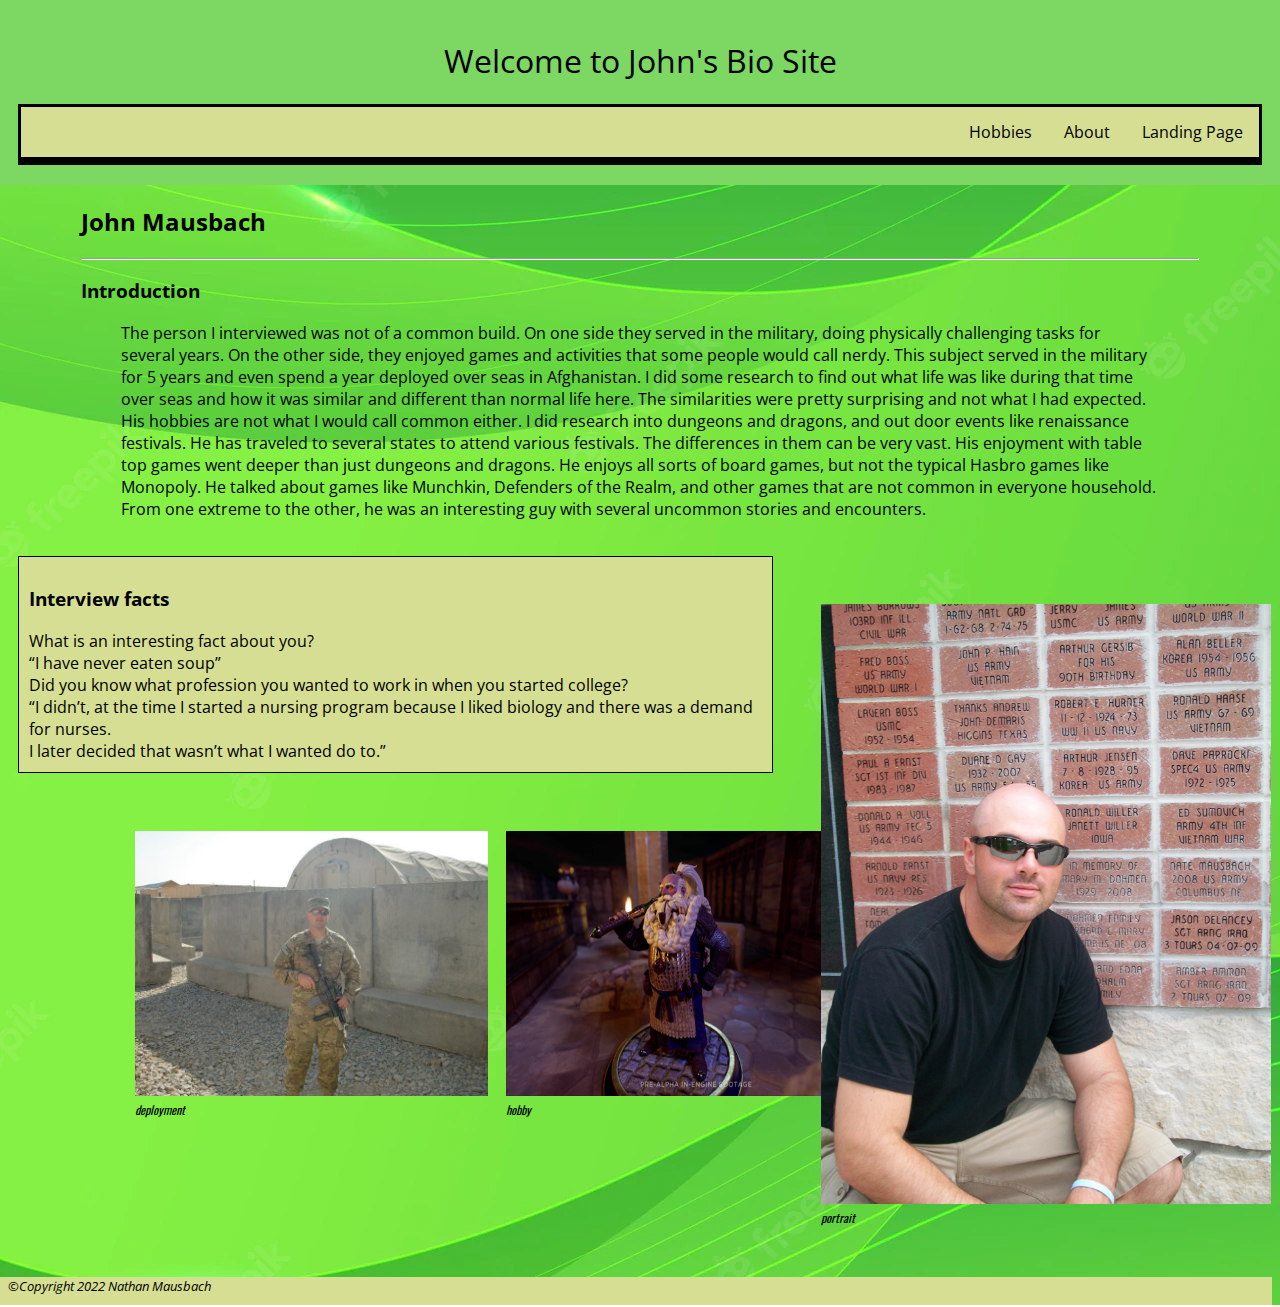
<file: index.html>
<!DOCTYPE html>
<html lang="en">
    <head>
        <title>Landing Page</title>
        <link rel="stylesheet" type="text/css" href="bioSite_css.css"/>
        <link rel="preconnect" href="https://fonts.googleapis.com">
        <link rel="preconnect" href="https://fonts.gstatic.com" crossorigin>
        <link href="https://fonts.googleapis.com/css2?family=Montserrat:wght@300;400&family=Open+Sans:wght@300;400&family=Oswald:wght@300;400&display=swap" rel="stylesheet"> 
    </head>
    <header>
        <h1>Welcome to John's Bio Site</h1>
        <div id="navbar">
            <a href=landing_page/landing_page.html>Landing Page</a>
            <a href=about_page/about_page.html>About</a>
            <a href=hobbies_page/hobbies_page.html>Hobbies</a></p>
        </div>
    </header>
    <body>
        <div id="container">
            <h2>John Mausbach</h2>
            <hr>
            <div id="intro">
                <h3>Introduction</h3>
                <p><blockquote>The person I interviewed was not of a common build. On one side they served in the military, doing physically challenging tasks for several years. 
                    On the other side, they enjoyed games and activities that some people would call nerdy. This subject served in the military for 5 years and even spend a year deployed over seas in Afghanistan. 
                    I did some research to find out what life was like during that time over seas and how it was similar and different than normal life here. The similarities were pretty surprising and not what I had expected. 
                    His hobbies are not what I would call common either. I did research into dungeons and dragons, and out door events like renaissance festivals. He has traveled to several states to attend various festivals.
                     The differences in them can be very vast. His enjoyment with table top games went deeper than just dungeons and dragons. He enjoys all sorts of board games, but not the typical Hasbro games like Monopoly. 
                     He talked about games like Munchkin, Defenders of the Realm, and other games that are not common in everyone household. From one extreme to the other, he was an interesting guy with several uncommon stories and encounters.</blockquote></p>
            </div>
        </div>
        <div id="facts">
            <h3>Interview facts</h3>
            <p>What is an interesting fact about you?<br><q>I have never eaten soup</q><span>Did you know what profession you wanted to work in when you started college?<br><q>I didn’t, at the time I started a nursing program because I liked biology and there was a demand for nurses.<br> I later decided that wasn’t what I wanted do to.</span></q></p>
        </div>
        <div class="card">
            <div id="leftdiv">
                <figure>
                    <img src="images/deployment.jpg" atl="subject">
                    <figcaption>deployment</figcaption> 
                </figure>
            </div>
            <div id="centerdiv">
                <figure>
                    <img src="images/mini.jpg" atl="subject">
                    <figcaption>hobby</figcaption> 
                </figure>
            </div>
            <div id="rightdiv">
                <figure>
                    <img src="images/portrait.JPG" atl="subject">
                    <figcaption>portrait</figcaption> 
                </figure>
            </div>
        </div>
    </body>
    <footer><span>&copy;Copyright 2022 Nathan Mausbach</span></footer>
</html>
</file>
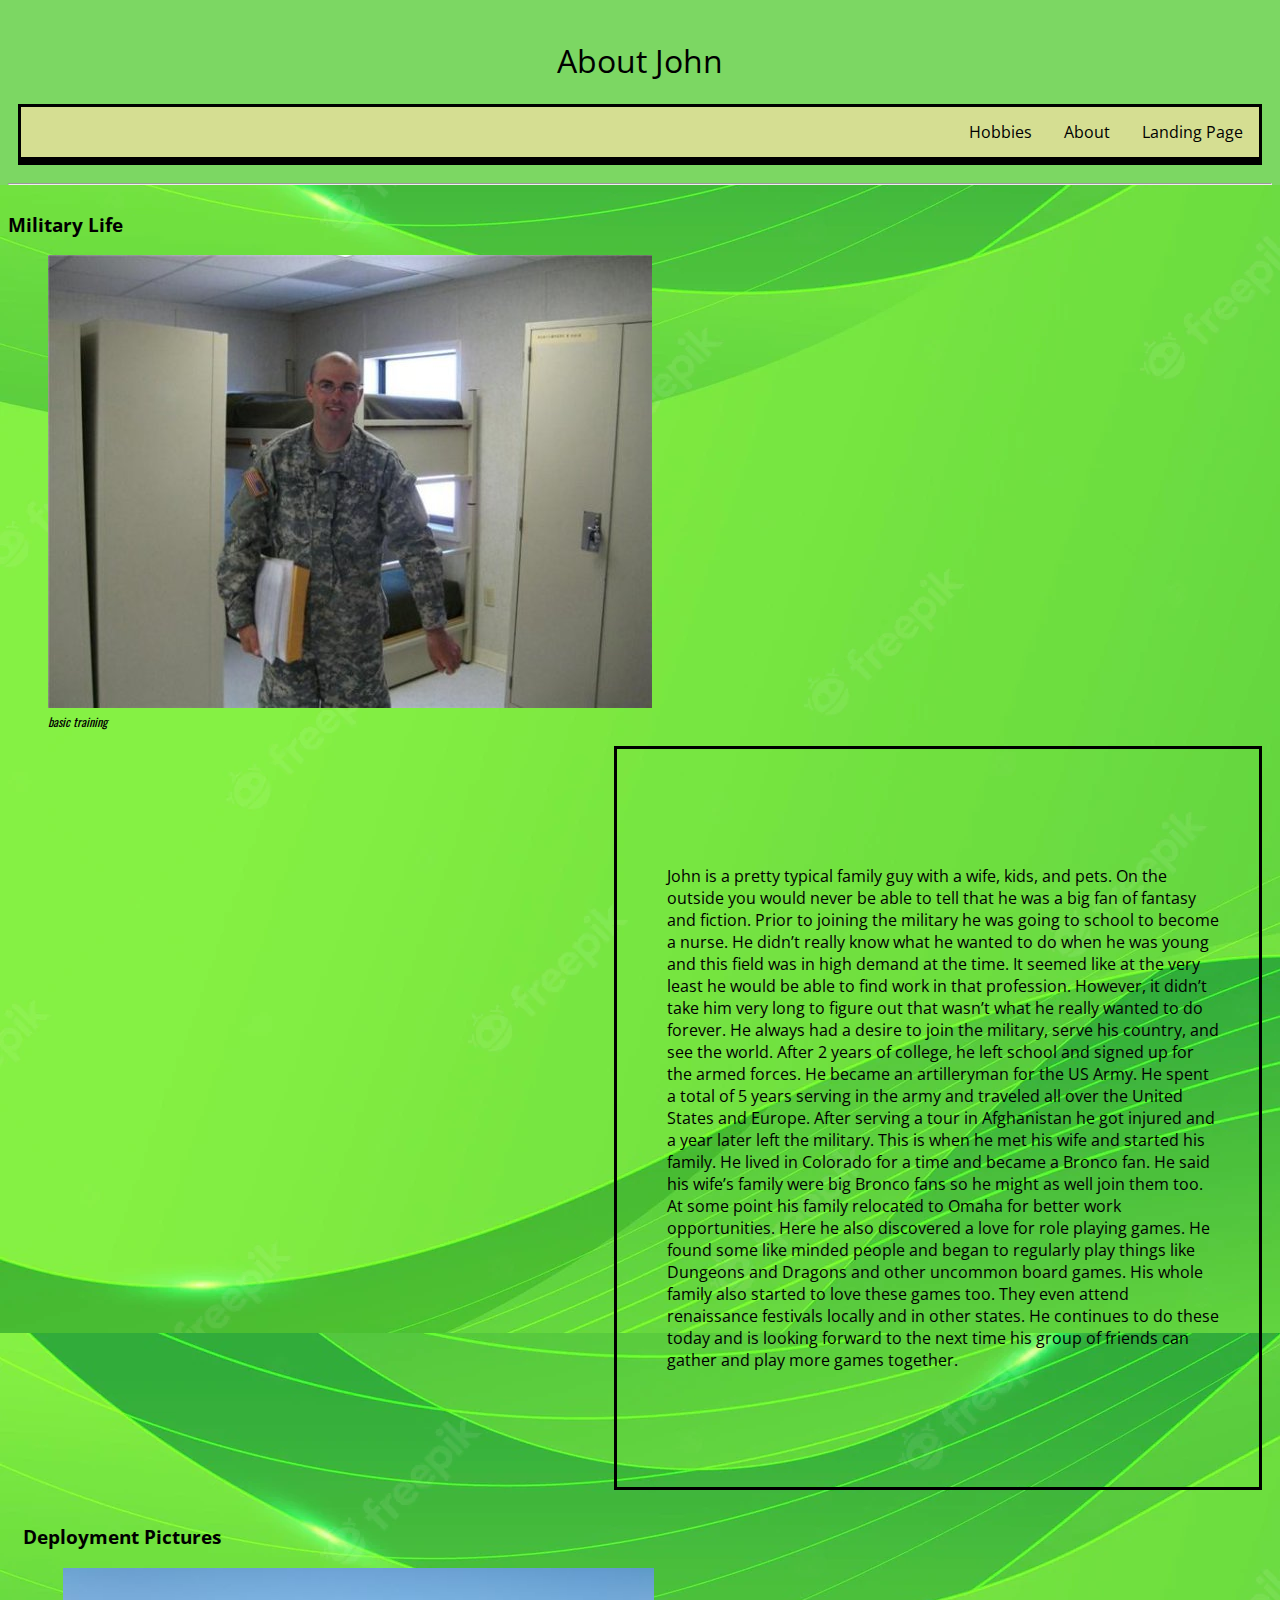
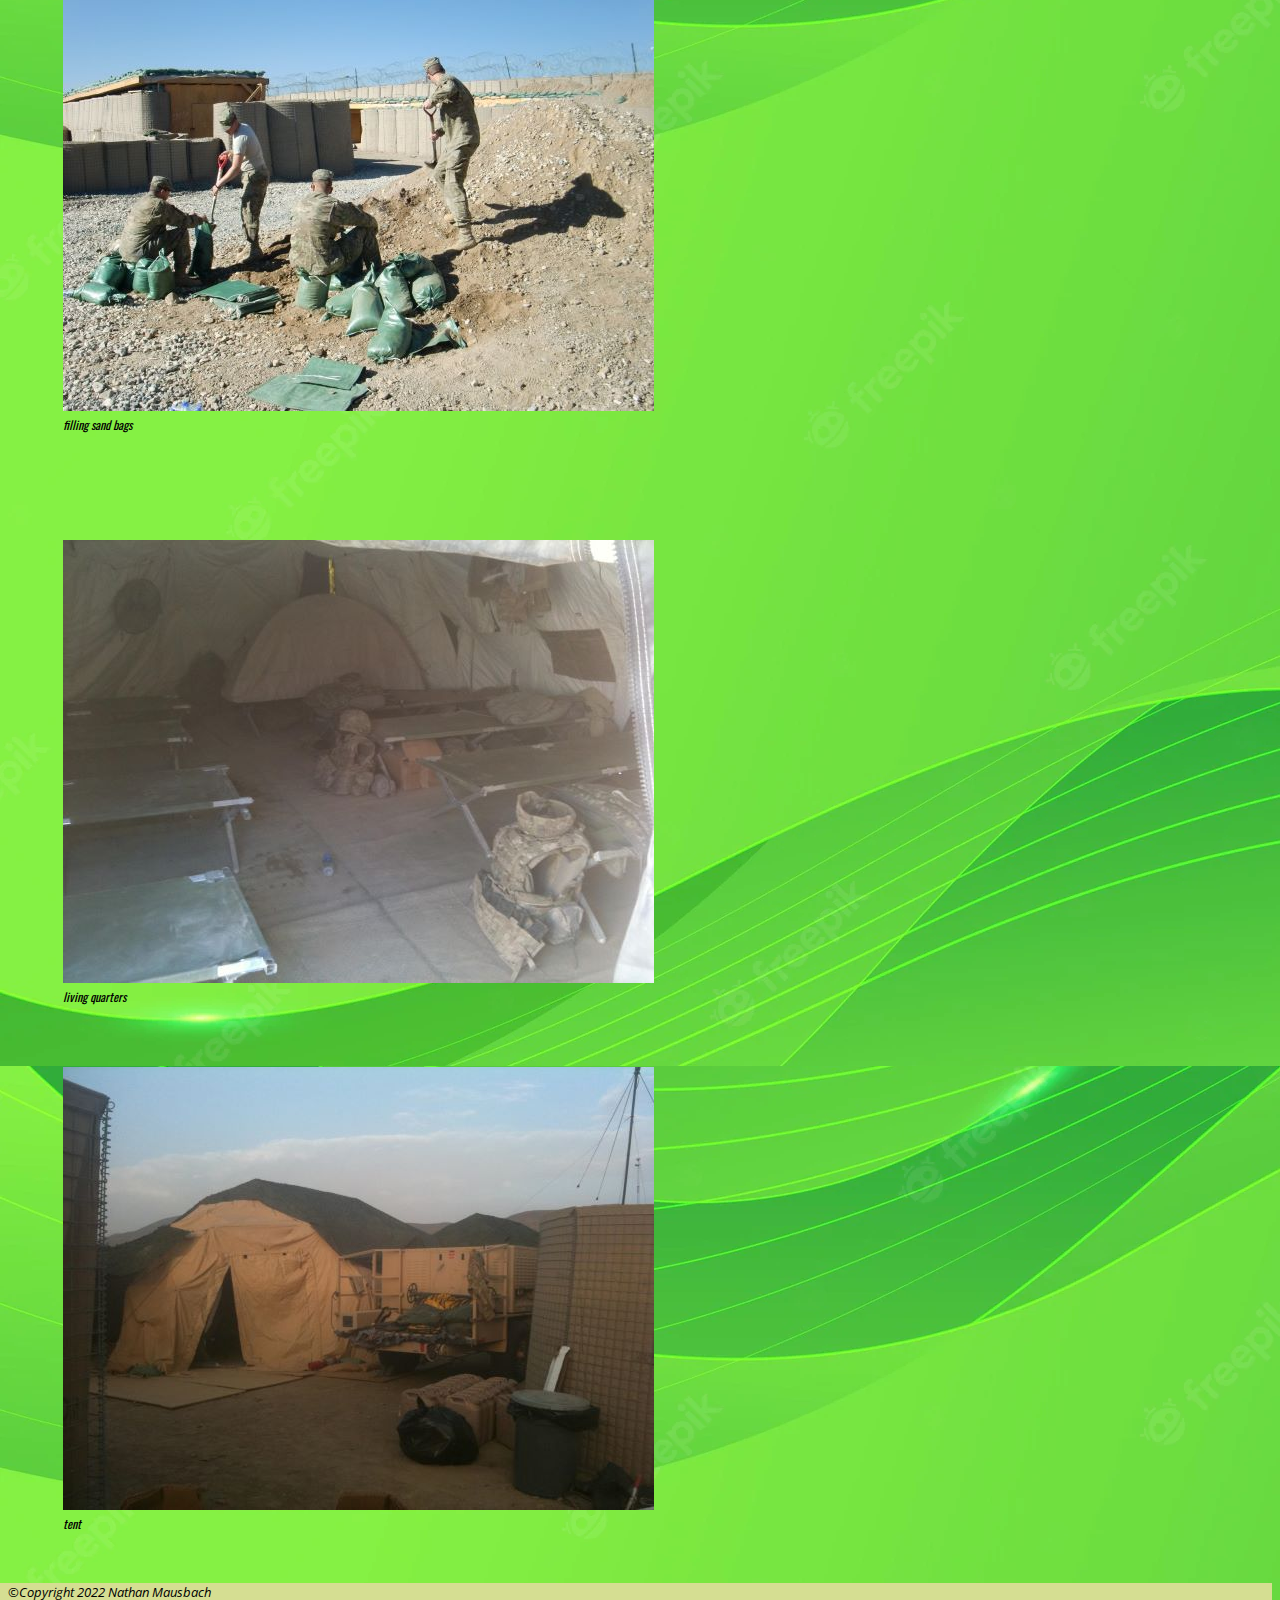
<file: about_page/about_page.html>
<!DOCTYPE html>
<html lang="en">
    <head>
        <title>About Page</title>
        <link rel="stylesheet" type="text/css" href="../bioSite_css.css"/>
        <link rel="preconnect" href="https://fonts.googleapis.com">
        <link rel="preconnect" href="https://fonts.gstatic.com" crossorigin>
        <link href="https://fonts.googleapis.com/css2?family=Montserrat:wght@300;400&family=Open+Sans:wght@300;400&family=Oswald:wght@300;400&display=swap" rel="stylesheet"> 
    </head>
    <header>
        <h1>About John</h1>
        <div id="navbar">
            <a href=../landing_page/landing_page.html>Landing Page</a>
            <a href=../about_page/about_page.html>About</a>
            <a href=../hobbies_page/hobbies_page.html>Hobbies</a></p>
        </div>
    </header>
    <body>
        <hr>
        <div id="portrait">
            <h3>Military Life</h3>
            <figure>
                <img src="../images/basic.jpg" atl="subject">
                <figcaption>basic training</figcaption> 
            </figure>
        </div>
        <div id="bio">
            <p><blockquote>John is a pretty typical family guy with a wife, kids, and pets. 
                On the outside you would never be able to tell that he was a big fan of fantasy and fiction. Prior to joining the military he was going to school to become a nurse. 
                He didn’t really know what he wanted to do when he was young and this field was in high demand at the time. It seemed like at the very least he would be able to find work in that profession. 
                However, it didn’t take him very long to figure out that wasn’t what he really wanted to do forever. He always had a desire to join the military, serve his country, and see the world. 
                After 2 years of college, he left school and signed up for the armed forces. He became an artilleryman for the US Army. He spent a total of 5 years serving in the army and traveled all over the United States and Europe. 
                After serving a tour in Afghanistan he got injured and a year later left the military. This is when he met his wife and started his family. 
                He lived in Colorado for a time and became a Bronco fan. He said his wife’s family were big Bronco fans so he might as well join them too. At some point his family relocated to Omaha for better work opportunities. 
                Here he also discovered a love for role playing games. He found some like minded people and began to regularly play things like Dungeons and Dragons and other uncommon board games. 
                His whole family also started to love these games too. They even attend renaissance festivals locally and in other states. He continues to do these today and is looking forward to the next time his group of friends can gather and play more games together.</blockquote></p>
        </div>
        <div id="leftimg">
            <h3>Deployment Pictures</h3>
            <figure>
                <img src="../images/duty.jpg" atl="subject">
                <figcaption>filling sand bags</figcaption> 
            </figure>
        </div>
        <div id="centerimg">
            <figure>
                <img src="../images/sleeping.jpg" atl="subject">
                <figcaption>living quarters</figcaption> 
            </figure>
        </div>
        <div id="rightimg">
            <figure>
                <img src="../images/tent2.jpg" atl="subject">
                <figcaption>tent</figcaption> 
            </figure>
        </div>
    </body>
    <footer><span>&copy;Copyright 2022 Nathan Mausbach</span></footer>
</html>
</file>
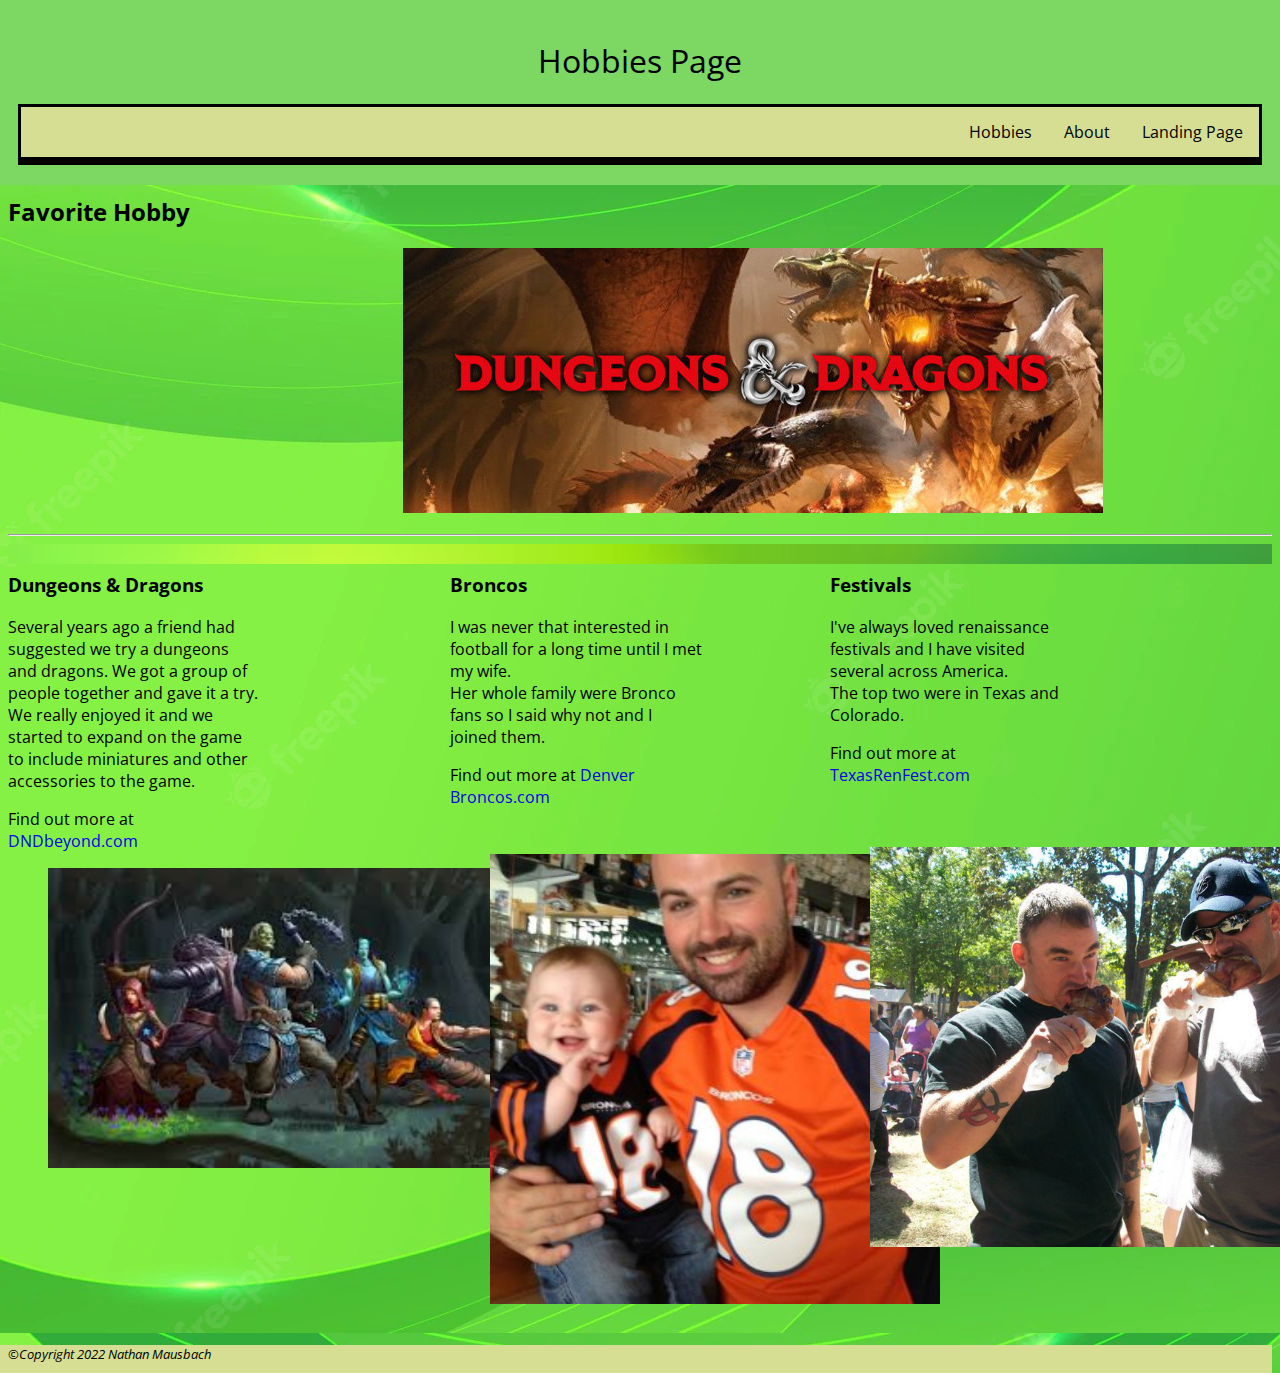
<file: hobbies_page/hobbies_page.html>
<!DOCTYPE html>
<html lang="en">
    <head>
        <title>Hobbies Page</title>
        <link rel="stylesheet" type="text/css" href="../bioSite_css.css"/>
        <link rel="preconnect" href="https://fonts.googleapis.com">
        <link rel="preconnect" href="https://fonts.gstatic.com" crossorigin>
        <link href="https://fonts.googleapis.com/css2?family=Montserrat:wght@300;400&family=Open+Sans:wght@300;400&family=Oswald:wght@300;400&display=swap" rel="stylesheet"> 
    </head>
    <header id="bioh">
        <h1>Hobbies Page</h1>
        <div id="navbar">
            <a href=../landing_page/landing_page.html>Landing Page</a>
            <a href=../about_page/about_page.html>About</a>
            <a href=../hobbies_page/hobbies_page.html>Hobbies</a></p>
        </div>
    </header>
    <body>
        <div id="imgfav">
            <h2>Favorite Hobby</h2>
            <figure>
                <img src="../images/dnd.jpg" atl="subject">
                <br>               
            </figure>
            <hr>
        </div>
        <div id="hobbies">
            <div id="firstfav">
                <h3>Dungeons & Dragons</h3>
                <p>Several years ago a friend had suggested we try a dungeons and dragons. We got a group of people together and gave it a try. <br>We really enjoyed it and we started to expand on the game to include miniatures and other accessories to the game.</p>
                <p>Find out more at <a href="https://www.dndbeyond.com/">DNDbeyond.com</a></p> 
                <figure>
                    <img src="../images/dnd2.jpg" atl="subject">
                </figure>
            </div>
            <div id="secondfav">
                <h3>Broncos</h3>
                <p>I was never that interested in football for a long time until I met my wife.<br>Her whole family were Bronco fans so I said why not and I joined them.</p><p>Find out more at <a href="https://www.denverbroncos.com/">Denver Broncos.com</a></p>
                <figure>
                    <img src="../images/sports.jpg" atl="subject">
                </figure>
            </div>
            <div id="thirdfav">
                <h3>Festivals</h3>
                <p>I've always loved renaissance festivals and I have visited several across America.<br> The top two were in Texas and Colorado.</p>
                <p>Find out more at <a href=" https://www.texrenfest.com/">TexasRenFest.com</a></p>
                <figure>
                    <img src="../images/renfest.jpg" atl="subject">
                </figure>
            </div>
        </div>
    </body>
    <footer><span>&copy;Copyright 2022 Nathan Mausbach</span></footer>
</html>
</file>
<file: bioSite_css.css>
header {
    font-family: "Open Sans", Montserrat, Oswald, serif;
    background-color: #7cd763;
    color: black;
    padding: 20px;
    text-align: center;
    margin: -10px;
    
}

body {
    font-family: "Open Sans", Montserrat, Oswald, serif;
    background-image: url('images/greenbackground.jpg');
}
h1 {
    font-weight: 400;
}

a {
    text-decoration: none;
}

#facts {
    overflow: hidden;
    padding: 10px;
    border: 1px;
    border-style: solid;
    border-color: black;
    padding-left: 10px;
    padding-right: 10px;
    border-left: 10%;
    border-right: 10%;
    margin-left: 10px;
    width: 58%;
    background-color: #d5de92;
}

#facts span {
    float: right;
}

#firstfav {
    float: left;
    width: 20%;
    padding-top: 10px;
}

#firstfav img {
    height: 300px;
}

#secondfav {
    float: left;
    width: 20%;
    padding-left: 15%;
    padding-top: 10px;
}

#secondfav img {
    height: 450px;
    padding-top: 30px;
}

#thirdfav {
    float: left;
    padding-left: 10%;
    padding-top: 10px;
    width: 20%;
}

#thirdfav img {
    height: 400px;
    padding-top: 45px;
}

#navbar {
    overflow: hidden;
    background-color: #d5de92;
    border-bottom: 8px;
    border-style: solid;
    border-color: black;
}

#navbar a {
    display: block;
    color: black;
    text-align: center;
    padding: 14px 16px;
    text-decoration: none;
    float: right;
}

#portrait {
    float: left;
}

#intro {
    padding-bottom: 10px;
}

#bio {
    padding-top: 100px;
    padding-bottom: 100px;
    padding-left: 10px;
    margin-right: 10px;
    display: block;
    color: black;
    border-style: solid;
    border-color: black;
    float: right;
    width: 50%;
}

#bioh {
    background-color: #7cd763;
}

#hobbies {
    background-image: url('images/greenbackground2.jpg');
    background-size: cover;
    padding-bottom: 20px;
}

img {
    width: auto;
}

#leftdiv {
    padding: 15px;
    margin-top: 20%;
    margin-left: 5%;
    width: 30%;
    float: left;
}

#leftdiv img {
    height: 265px;
    margin-top: -200px;
}

#centerdiv img {
    height: 265px;
    margin-top: -200px;
    width: 380px;
}

#rightdiv img {
    height: 600px;
    margin-top: -200px;
    padding-top: -200px;
}

#centerdiv {
    margin-top: 20%;
    padding: 15px;
    float: left;
    width: 25%;
}

#rightdiv {
    height: 100%;
    padding: 15px;
    float: left;
    width: 25%;
}

#leftimg {
    padding: 15px;
    float: left;
    height: auto;
    width: auto;
}

#centerimg {
    padding: 15px;
    float: left;
    padding-top: 60px;
}

#rightimg {
    padding: 15px;
    float: left;
}

figure {
    font-family: Oswald, sans-serif;
    font-weight: 400;
    text-align: left;
}

figcaption {
    font-style: italic;
    font-size: .75em;
}

#imgfav img {
  padding-left: 30%;
}

#navbar a:hover {
    color: grey;
}
#container {
    font-family: "Open Sans", Montserrat, Oswald, serif;
    margin-left: 5%;
    margin-right: 5%;
    padding: 10px;
}

.card {
    box-shadow: 0 4px 8px 0 rgba(0, 0, 0, 0.2);
    transition: 0.3s;
    width: 90%;
    padding-left: 15px;
}

footer {
    font-weight: 400;
    color:black;
    float: right;
    font-style: italic;
    background-color:  #d5de92;
    position: relative;
    padding-bottom: 10px;
    left: 0;
    padding-left: 10px;
    text-align: right;
    left: 0;
    margin-top: 20px;
    font-size: small;
    width: 100%;
}

footer span {
    float: left;
}

footer a {
    text-decoration: none;
    color: white;
}

footer a:hover {
    text-decoration: underline;
}
</file>
